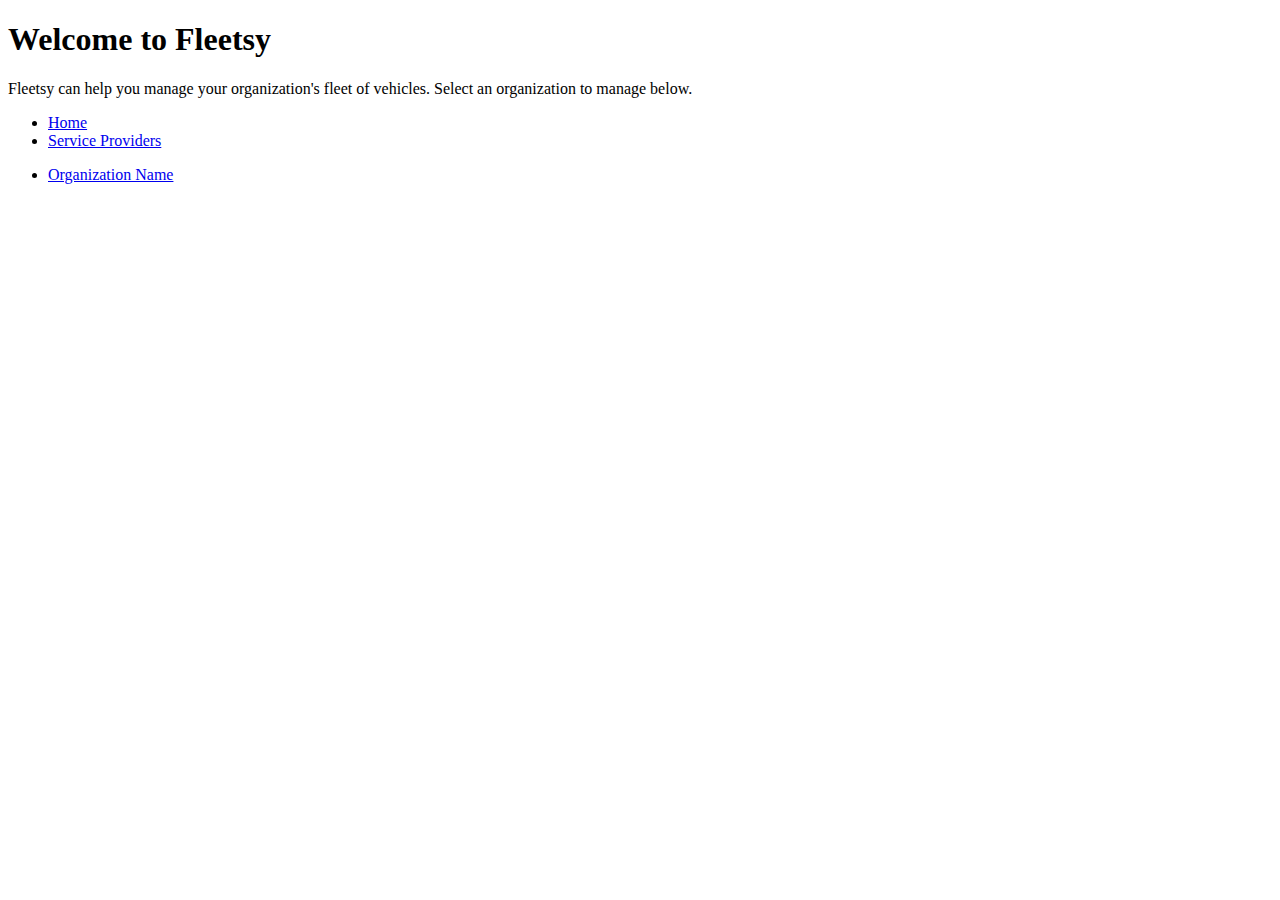
<file: src/main/resources/templates/index.html>
<!DOCTYPE html>
<html lang="en">
<div th:replace="fragments/head :: head"></div>
<body>
    <div th:replace="fragments/header :: header"></div>
    <main role="main" class="container">
        <div class="jumbotron">
            <h1>Welcome to Fleetsy</h1>
            <p class="lead">Fleetsy can help you manage your organization's fleet of vehicles.  Select an organization to manage below.</p>
        </div>
        <div>
            <nav class="navbar navbar-expand-lg navbar-light bg-light">
              <div class="collapse navbar-collapse" id="navbarSupportedContent">
                <ul class="navbar-nav mr-auto">
                  <li class="nav-item active">
                    <a class="nav-link" th:href="@{/}" href="#">Home</a>
                  </li>
                  <li class="nav-item">
                    <a class="nav-link" th:href="@{/service-providers}" href="#">Service Providers</a>
                  </li>
                </ul>
              </div>
            </nav>
        </div>
        <div>
            <ul>
                <li th:each="org : ${orgs}"><a th:href="@{/fleet(orgId=${org.id})}" href="#"><span th:text="${org.name}">Organization Name</span></a></li>
            </ul>
        </div>
    </main>
    <div th:replace="fragments/footer :: footer"></div>
</body>
</html>
</file>
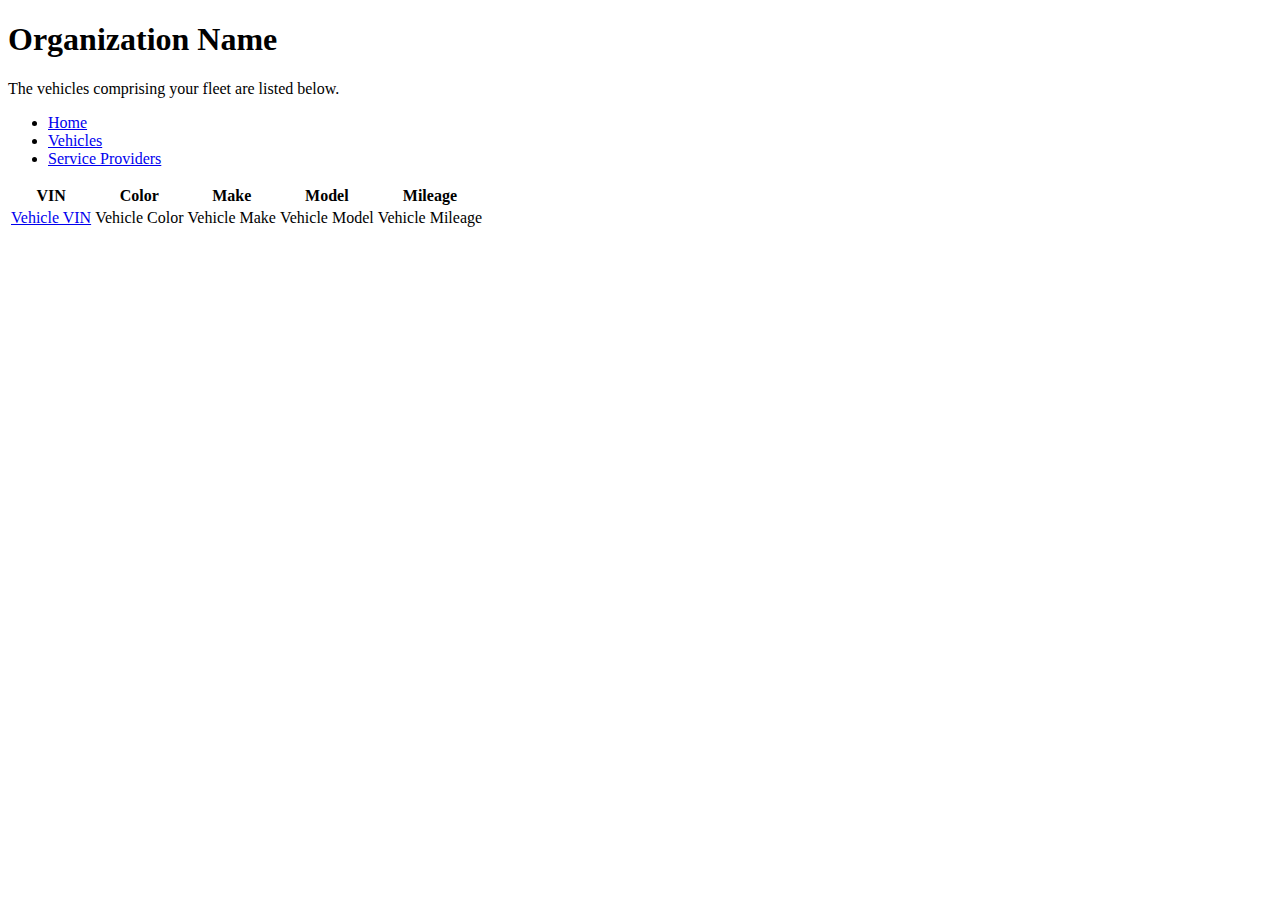
<file: src/main/resources/templates/fleet.html>
<!DOCTYPE html>
<html lang="en">
<div th:replace="fragments/head :: head"></div>
<body>
    <div th:replace="fragments/header :: header"></div>
    <main role="main" class="container">
        <div class="jumbotron">
            <h1 th:text="${currentOrg.name}">Organization Name</h1>
            <p class="lead">The <b><span th:text="${vehicles.size()}"></span></b> vehicles comprising your fleet are listed below.</p>
        </div>
        <div>
		    <nav class="navbar navbar-expand-lg navbar-light bg-light">
		      <div class="collapse navbar-collapse" id="navbarSupportedContent">
		        <ul class="navbar-nav mr-auto">
		          <li class="nav-item">
		            <a class="nav-link" th:href="@{/}" href="#">Home</a>
		          </li>
		          <li class="nav-item active">
		            <a class="nav-link" th:href="@{/fleet}" href="#">Vehicles</a>
		          </li>
                  <li class="nav-item">
                    <a class="nav-link" th:href="@{/service-providers}" href="#">Service Providers</a>
                  </li>
		        </ul>
		      </div>
		    </nav>
        </div>
        <div>
            <div class="table-responsive">
	            <table class="table table-striped table-hover">
	                <thead class="thead-dark">
	                    <tr>
	                        <th scope="col">VIN</th>
	                        <th scope="col">Color</th>
	                        <th scope="col">Make</th>
	                        <th scope="col">Model</th>
	                        <th scope="col" class="text-center">Mileage</th>
	                    </tr>
	                </thead>
	                <tbody>
	                    <tr th:each="v : ${vehicles}">
	                        <td><a th:href="@{/vehicleServiceHistory(vId=${v.id})}" href="#"><span th:text="${v.vin}">Vehicle VIN</span></a></td>
	                        <td th:text="${v.color}">Vehicle Color</td>
	                        <td th:text="${v.make}">Vehicle Make</td>
	                        <td th:text="${v.model}">Vehicle Model</td>
	                        <td th:text="${#numbers.formatInteger(v.mileage, 1, 'COMMA')}" class="text-center">Vehicle Mileage</td>
	                    </tr>
	                </tbody>
	            </table>
            </div>
        </div>
    </main>
    <div th:replace="fragments/footer :: footer"></div>
</body>
</html>
</file>
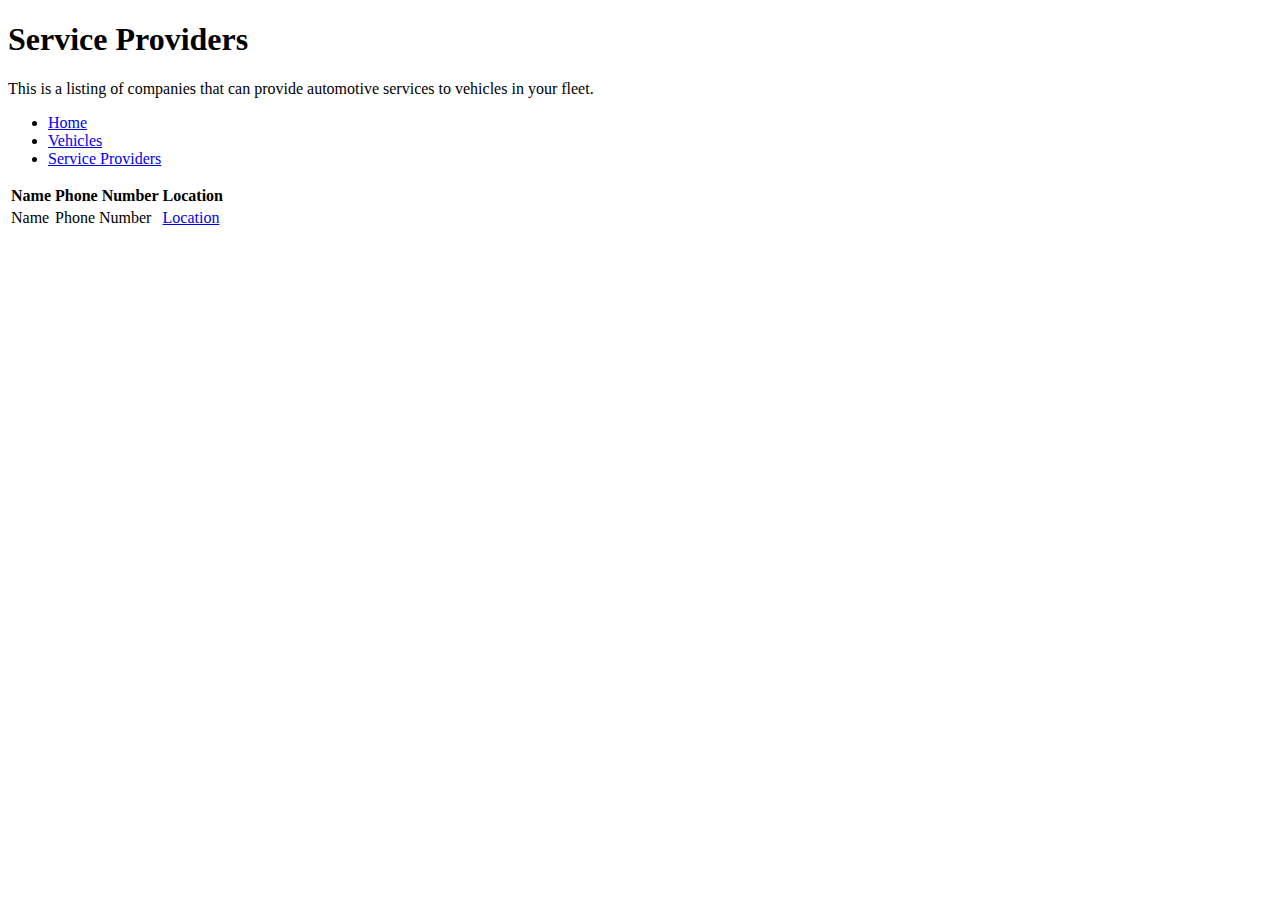
<file: src/main/resources/templates/serviceProviders.html>
<!DOCTYPE html>
<html lang="en">
<div th:replace="fragments/head :: head"></div>
<body>
    <div th:replace="fragments/header :: header"></div>
    <main role="main" class="container">
        <div class="jumbotron">
            <h1>Service Providers</h1>
            <p class="lead">This is a listing of companies that can provide automotive services to vehicles in your fleet.</p>
        </div>
        <div>
            <nav class="navbar navbar-expand-lg navbar-light bg-light">
              <div class="collapse navbar-collapse" id="navbarSupportedContent">
                <ul class="navbar-nav mr-auto">
                  <li class="nav-item">
                    <a class="nav-link" th:href="@{/}" href="#">Home</a>
                  </li>
                  <li class="nav-item" th:if="${renderVehiclesLink}">
                    <a class="nav-link" th:href="@{/fleet}" href="#">Vehicles</a>
                  </li>
                  <li class="nav-item active">
                    <a class="nav-link" th:href="@{/service-providers}" href="#">Service Providers</a>
                  </li>
                </ul>
              </div>
            </nav>
        </div>
        <div>
            <div class="table-responsive">
                <table class="table table-striped table-hover">
                    <thead class="thead-dark">
                        <tr>
                            <th scope="col">Name</th>
                            <th scope="col">Phone Number</th>
                            <th scope="col">Location</th>
                        </tr>
                    </thead>
                    <tbody>
                        <tr th:each="sp : ${serviceProviders}">
                            <td th:text="${sp.name}">Name</td>
                            <td th:text="${sp.phone}">Phone Number</td>
                            <td><a target="_blank" th:href="@{'https://www.google.com/maps/place/'+${sp.locationSearchFragment}}" href="#"><span th:text="${sp.location}">Location</span></a></td>
                        </tr>
                    </tbody>
                </table>
            </div>
        </div>
    </main>
    <div th:replace="fragments/footer :: footer"></div>
</body>
</html>
</file>
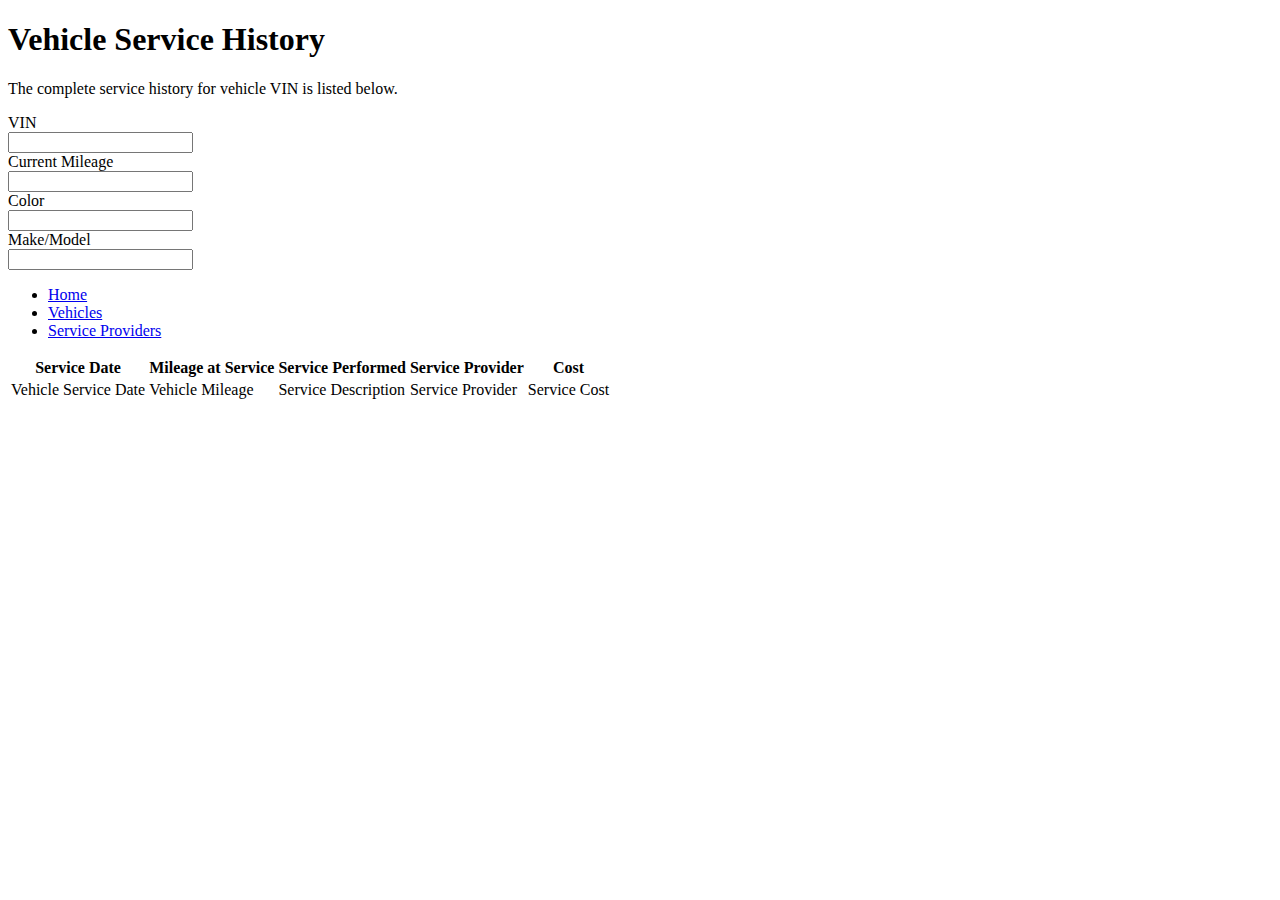
<file: src/main/resources/templates/vehicleServiceHistory.html>
<!DOCTYPE html>
<html lang="en">
<div th:replace="fragments/head :: head"></div>
<body>
    <div th:replace="fragments/header :: header"></div>
    <main role="main" class="container">
        <div class="jumbotron">
            <h1>Vehicle Service History</h1>
            <p class="lead">The complete service history for vehicle VIN <b><span th:text="${vehicle.vin}"></span></b> is listed below.</p>
			<form>
			  <div class="form-group row">
			    <label for="staticVin" class="col-sm-2 col-form-label">VIN</label>
			    <div class="col-sm-4">
			      <input type="text" readonly class="form-control-plaintext" id="staticVin" th:value="${vehicle.vin}">
			    </div>
                <label for="staticMileage" class="col-sm-2 col-form-label">Current Mileage</label>
                <div class="col-sm-4">
                  <input type="text" readonly class="form-control-plaintext" id="staticMileage" th:value="${#numbers.formatInteger(vehicle.mileage, 1, 'COMMA')}">
                </div>
			  </div>
			  <div class="form-group row">
			    <label for="staticColor" class="col-sm-2 col-form-label">Color</label>
			    <div class="col-sm-4">
			      <input type="text" class="form-control-plaintext" id="staticColor" th:value="${vehicle.color}">
			    </div>
                <label for="staticMakeModel" class="col-sm-2 col-form-label">Make/Model</label>
                <div class="col-sm-4">
                  <input type="text" class="form-control-plaintext" id="staticMakeModel" th:value="${vehicle.make+' '+vehicle.model}">
                </div>
			  </div>
			</form>
        </div>
        <div>
            <nav class="navbar navbar-expand-lg navbar-light bg-light">
              <div class="collapse navbar-collapse" id="navbarSupportedContent">
                <ul class="navbar-nav mr-auto">
                  <li class="nav-item">
                    <a class="nav-link" th:href="@{/}" href="#">Home</a>
                  </li>
                  <li class="nav-item">
                    <a class="nav-link" th:href="@{/fleet}" href="#">Vehicles</a>
                  </li>
                  <li class="nav-item">
                    <a class="nav-link" th:href="@{/service-providers}" href="#">Service Providers</a>
                  </li>
                </ul>
              </div>
            </nav>
        </div>
        <div>
            <div class="table-responsive">
                <table class="table table-striped table-hover">
                    <thead class="thead-dark">
                        <tr>
                            <th scope="col">Service Date</th>
                            <th scope="col" class="text-center">Mileage at Service</th>
                            <th scope="col">Service Performed</th>
                            <th scope="col">Service Provider</th>
                            <th scope="col">Cost</th>
                        </tr>
                    </thead>
                    <tbody>
                        <tr th:each="sh : ${serviceHistories}">
                            <td th:text="${#dates.format(sh.convertedServiceDate,'yyyy-MMMM-dd')}">Vehicle Service Date</td>
                            <td th:text="${#numbers.formatInteger(sh.mileage, 1, 'COMMA')}" class="text-center">Vehicle Mileage</td>
                            <td th:text="${sh.serviceDesc}">Service Description</td>
                            <td th:text="TBD">Service Provider</td>
                            <td th:text="${#numbers.formatCurrency(sh.cost)}" class="text-right">Service Cost</td>
                        </tr>
                    </tbody>
                </table>
            </div>
        </div>
    </main>
    <div th:replace="fragments/footer :: footer"></div>
</body>
</html>
</file>
